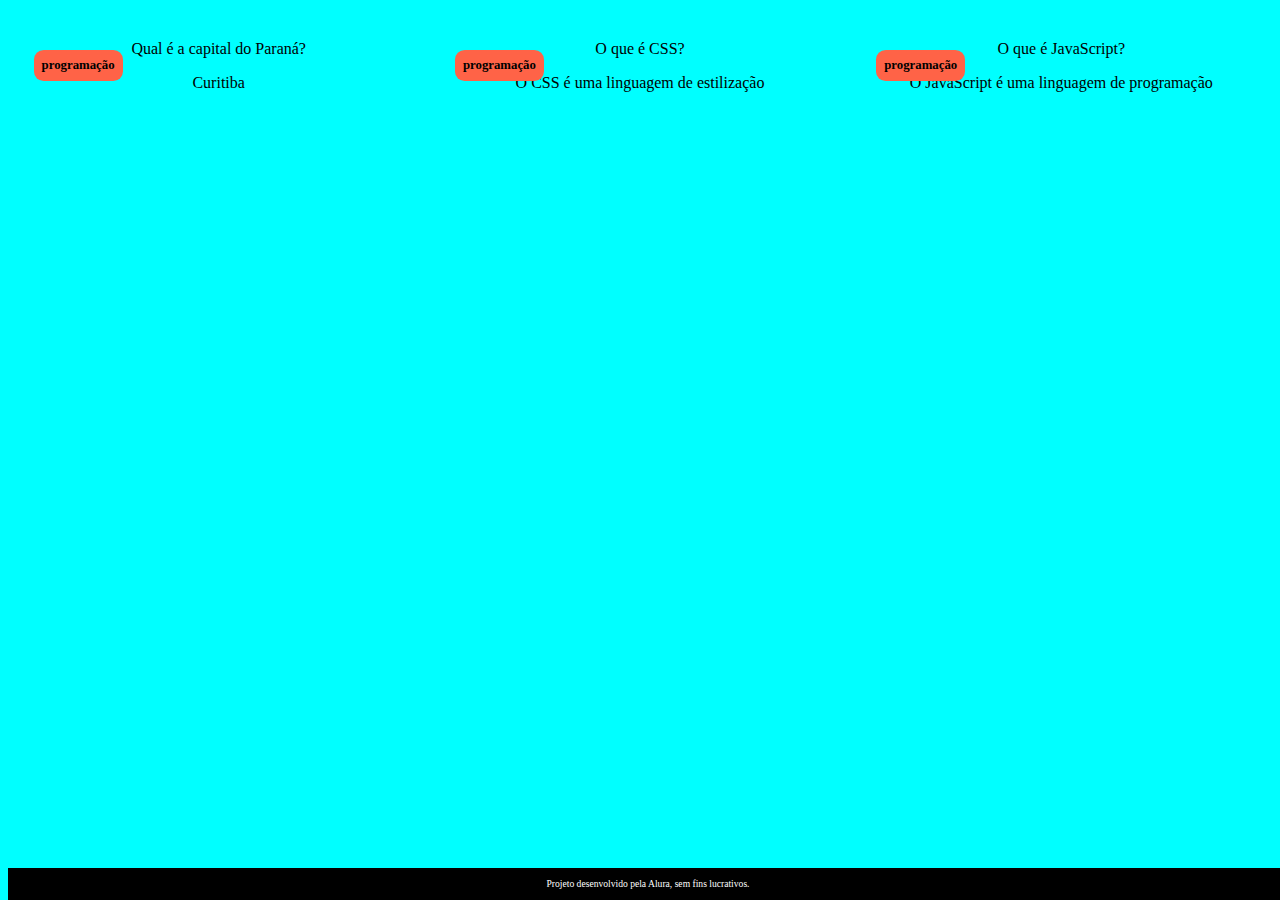
<file: index.html>
<!DOCTYPE html>
<html lang="en">
<head>
    <meta charset="UTF-8">
    <meta name="viewport" content="width=<device-width>, initial-scale=1.0">
        <link rel="stylesheet" href="style.css">
    <title>Document</title>
</head>
<body>
    <main>
        <section id="container">
            <article class="cartao">
                <div class="cartao__conteudo">
                    <h3>programação</h3>
                    <div class="cartao__conteudo__pergunta">
                        <P>Qual é a capital do Paraná?</P>
                    </div>
                    <div class="cartao__conteudo__resposta">
                       <p>Curitiba</p> 
                    </div>
                </div>
            </article>
            <article class="cartao">
                <div class="cartao__conteudo">
                    <h3>programação</h3>
                    <div class="cartao__conteudo__pergunta">
                        <p>O que é CSS?</p>
                    </div>
                    <div class="cartao__conteudo__resposta">
                        <p>O CSS é uma linguagem de estilização</p>
                    </div>
                </div>
            </article>
            <article class="cartao">
                <div class="cartao__conteudo">
                    <h3>programação</h3>
                    <div class="cartao__conteudo__pergunta">
                        <p>O que é JavaScript?</p>
                    </div>
                    <div class="cartao__conteudo__resposta">
                        <p>O JavaScript é uma linguagem de programação</p>
                    </div>
                </div>
            </article>
        </section>
            
    </main>
    <footer>
        <p>Projeto desenvolvido pela Alura, sem fins lucrativos.</p>
    </footer>
</body>
</html>
</file>
<file: style.css>
body {
    background-color: aqua;
font-family: Bai Jamjuree;
}

#container {
    display: flex;
}

.cartao {
    margin: 1rem 1rem; 
    background-color: aqua;  
    height: 20rem;
    flex-grow: 1;
    flex-basis: calc(33% - 0.6rem);
}

.cartao__conteudo {
    text-align: center;
    /* background-color: aquamarine;*/
    height: 100%;
}

.cartao__conteudo h3 {
    background-color: tomato;
    text-align: left;
    padding: 0.5rem;
    position: absolute;
    margin: 0.6rem;
    border-radius: 0.6rem;
    font-size:1vw;
}





footer {
    background-color: black;
    color: white;
    bottom:0;
    position:fixed;
    width:100%;
    height:2rem;
} 

footer p{
    text-align: center;
    font-size: 0.6rem;
    margin-top: 0,5rem;
}
</file>
